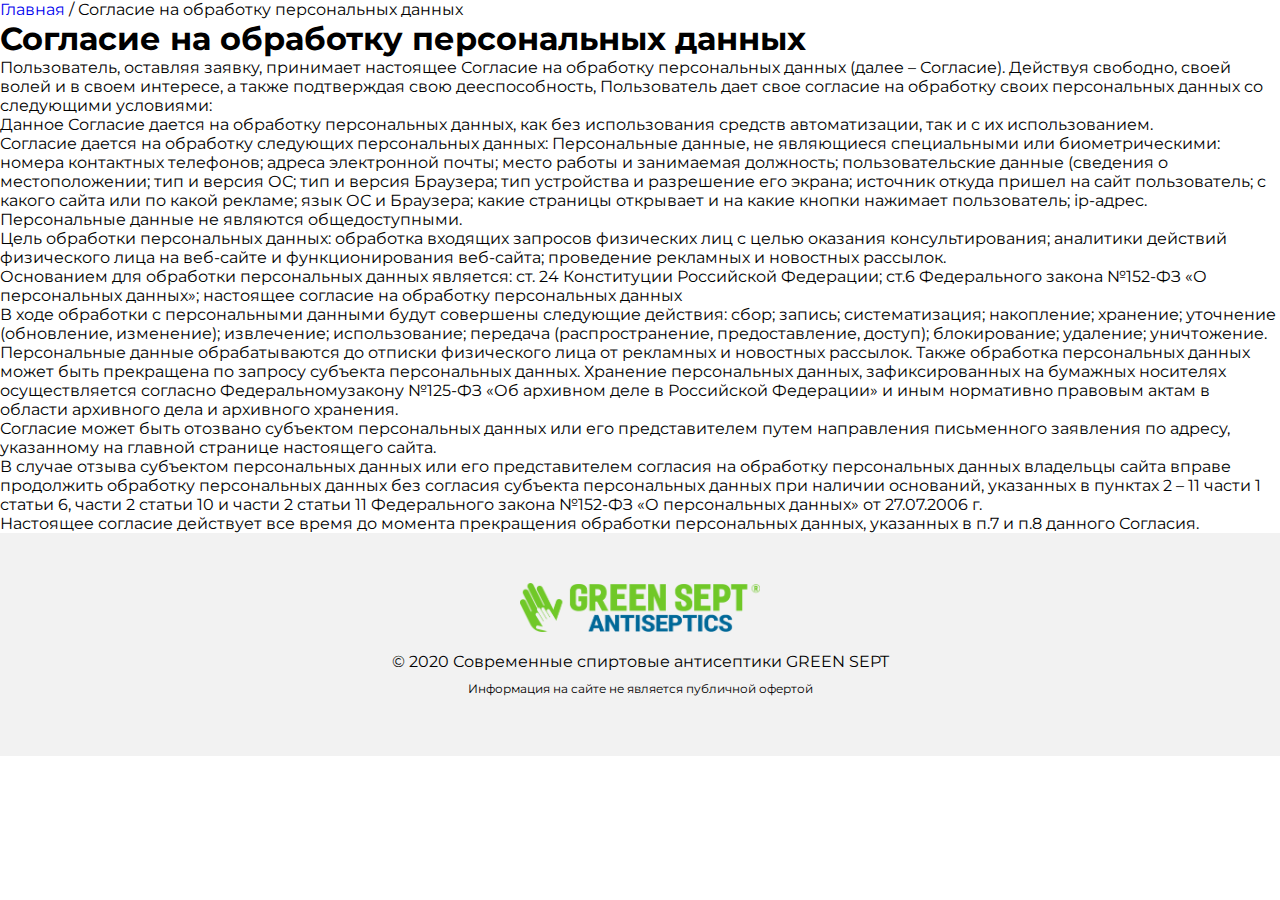
<file: web/zmev3usy.html>
<!DOCTYPE HTML>
<html>

<!-- Mirrored from sanigel.ru/privacy/ by HTTrack Website Copier/3.x [XR&CO'2014], Sun, 05 Apr 2020 11:30:58 GMT -->
<!-- Added by HTTrack --><meta http-equiv="content-type" content="text/html;charset=utf-8" /><!-- /Added by HTTrack -->
<head>
<link rel="stylesheet" href="w6xkjl-s.css" type="text/css" media="screen" title="stylesheet" charset="utf-8">
<meta name="robots" content="all">
<link rel="alternate" type="application/rss+xml" title="RSS" href="024knf1h.html"><title>Согласие на обработку персональных данных — Антисептик GREEN FIELD</title>
<meta charset="utf-8">
<meta content="English" name="language">
<meta http-equiv="Content-Type" content="text/html; charset=utf-8">
<meta name="description" content="">
<meta name="keywords" content="">
    <meta name="viewport" content="width=device-width, initial-scale=1.0, minimum-scale=1.0, maximum-scale=3.0, shrink-to-fit=no">
    <meta name="yandex-verification" content="4aafc5317b0a82d5" />
<link rel="shortcut icon" href="wycoiy6e.ico" type="image/x-icon">
<link href="guni55dw.css" rel="stylesheet" type="text/css"><link href="-h7crnrm.css" rel="stylesheet" type="text/css"><link href="h3coc5xz.css" rel="stylesheet" type="text/css"><link href="18kkvf4y.css" rel="stylesheet" type="text/css">
    <script src="k55h52je.js" crossorigin="anonymous"></script>
<link rel="stylesheet" type="text/css" href="x7bxnf-r.css"/>
<link href="https://fonts.googleapis.com/css?family=Montserrat:200,200i,300,300i,400,400i,500,500i,600,600i,700,700i|Muli:300,300i,400,400i,500,500i,600,600i,700,700i|Open+Sans:400,400i,600,600i,700&amp;display=swap" rel="stylesheet">
</head>
<body>
    <div class="content-block">
        <div class="container">
            <div class="breadcrumb" xmlns:v="http://rdf.data-vocabulary.org/#"><span typeof="v:Breadcrumb"><a href="4md4a516.html" rel="v:url" property="v:title">Главная</a> / </span> <span typeof="v:Breadcrumb">Согласие на обработку персональных данных</span></div>
                <h1>Согласие на обработку персональных данных</h1>
                <div class="content">
                    <p>Пользователь, оставляя заявку, принимает настоящее Согласие на обработку персональных данных (далее – Согласие). Действуя свободно, своей волей и в своем интересе, а также подтверждая свою дееспособность, Пользователь дает свое согласие на обработку своих персональных данных со следующими условиями:</p>
					<ol>
					<li>Данное Согласие дается на обработку персональных данных, как без использования средств автоматизации, так и с их использованием.</li>
					<li>Согласие дается на обработку следующих персональных данных: Персональные данные, не являющиеся специальными или биометрическими: номера контактных телефонов; адреса электронной почты; место работы и занимаемая должность; пользовательские данные (сведения о местоположении; тип и версия ОС; тип и версия Браузера; тип устройства и разрешение его экрана; источник откуда пришел на сайт пользователь; с какого сайта или по какой рекламе; язык ОС и Браузера; какие страницы открывает и на какие кнопки нажимает пользователь; ip-адрес.</li>
					<li>Персональные данные не являются общедоступными.</li>
					<li>Цель обработки персональных данных: обработка входящих запросов физических лиц с целью оказания консультирования; аналитики действий физического лица на веб-сайте и функционирования веб-сайта; проведение рекламных и новостных рассылок.</li>
					<li>Основанием для обработки персональных данных является: ст. 24 Конституции Российской Федерации; ст.6 Федерального закона №152-ФЗ «О персональных данных»; настоящее согласие на обработку персональных данных</li>
					<li>В ходе обработки с персональными данными будут совершены следующие действия: сбор; запись; систематизация; накопление; хранение; уточнение (обновление, изменение); извлечение; использование; передача (распространение, предоставление, доступ); блокирование; удаление; уничтожение.</li>
					<li>Персональные данные обрабатываются до отписки физического лица от рекламных и новостных рассылок. Также обработка персональных данных может быть прекращена по запросу субъекта персональных данных. Хранение персональных данных, зафиксированных на бумажных носителях осуществляется согласно Федеральномузакону №125-ФЗ «Об архивном деле в Российской Федерации» и иным нормативно правовым актам в области архивного дела и архивного хранения. </li>
					<li>Согласие может быть отозвано субъектом персональных данных или его представителем путем направления письменного заявления по адресу, указанному на главной странице настоящего сайта.</li>
					<li>В случае отзыва субъектом персональных данных или его представителем согласия на обработку персональных данных владельцы сайта вправе продолжить обработку персональных данных без согласия субъекта персональных данных при наличии оснований, указанных в пунктах 2 – 11 части 1 статьи 6, части 2 статьи 10 и части 2 статьи 11 Федерального закона №152-ФЗ «О персональных данных» от 27.07.2006 г.</li>
					<li>Настоящее согласие действует все время до момента прекращения обработки персональных данных, указанных в п.7 и п.8 данного Согласия.</li></ol></p>
                </div>
        </div>
    </div>
<footer class="footer">
    <div class="container ">
        <div class="footer-flex">
            <div class="logo">
                <a href="4md4a516.html" title="Антисептик GREEN FIELD"><img src="n9pf_kno.png" alt="Антисептик GREEN FIELD"></a>
            </div>
        </div>
        <div class="copy">
            <p>© 2020 Современные спиртовые антисептики GREEN SEPT</p>
            <p class="copy_small">Информация на сайте не является публичной офертой</p>
        </div>
    </div>
</footer>
		<script type="text/javascript" src="7kr_g0s0.js" charset="UTF-8"></script>
		<script type="text/javascript" src="2cs-fv68.js" charset="UTF-8"></script>
		<script type="text/javascript" src="bn86aoi5.js" charset="UTF-8"></script>
		<script type="text/javascript" src="yd6_ft8u.js" charset="UTF-8"></script><script type="text/javascript">
	jQuery(function(e){
	e.datepicker.setDefaults(e.datepicker.regional["ru"]);
	e.timepicker.setDefaults(e.timepicker.regional["ru"]);
	});
</script>
<script type="text/javascript" src="mhvrz4u0.js" charset="UTF-8"></script>
<script type="text/javascript" src="z8t5lnod.js" charset="UTF-8"></script>
<script type="text/javascript"  src="-5ee5k_1.js" charset="UTF-8"></script>
<script src="9j_1bmy1.js"></script><script type="text/javascript" src="mtpvm471.js" charset="UTF-8"></script><script type="text/javascript" src="3peq9yn9.js" charset="UTF-8"></script>
	<script asyncsrc="https://sanigel.ru/js/jquery.fancybox.min.js" type="text/javascript" charset="UTF-8"></script>
<script type="text/javascript" src="efyh1ey9.js"></script>
<script type="text/javascript" src="edsav3_b.js"></script>
<script type="text/javascript" src="h36hf0vv.js"></script>
<script type="text/javascript" src="e9rqzsrs.js"></script>
<!-- <script src="http://code-ya.jivosite.com/widget/4EeHVsJTOg" async></script> -->
</body>

<!-- Mirrored from sanigel.ru/privacy/ by HTTrack Website Copier/3.x [XR&CO'2014], Sun, 05 Apr 2020 11:30:58 GMT -->
</html>
</file>
<file: web/guni55dw.css>
.diafan_errors {
    border: 1px solid #c05f5f;
    padding: 7px 7px 7px 30px;
    color: #c05f5f;
    margin: 0 8% 10px;
    width: 80%;
}

.diafan_errors td.calls {
    cursor: pointer;
}

.diafan_errors td.calls div {
    padding:10px 15px;
    display: none;
}

.diafan_errors td.file {
    vertical-align: top;
    white-space: nowrap;
}

.diafan_errors table
{
    width:100%;
}

.diafan_errors table tr:hover {
    background-color: #f0e6e6;
}

.diafan_div_error_overlay {
	position: absolute;
	z-index: 8;
	background: #ccc;
	opacity: 0.8;
	top: 0;
	left: 0;
	width: 100%;
	height: 100%;
}

.diafan_div_error {
    position: absolute;
    width: 70%;
    z-index: 9;
    border: 1px solid #ccc;
	background: #fff;
    border-radius: 5px 5px 5px 5px;
    box-shadow: 1px 1px 3px rgba(0, 0, 0, 0.17);
	padding: 5px 5px 5px 8px;
	top: 0;
	left: 0;
}
</file>
<file: web/h3coc5xz.css>
.devoloper_tech { position: fixed; z-index: 999; bottom: 0; width: 100%; min-width: 320px; max-height: 16px; padding: 0 5px 2px 0; font-size: 100%; letter-spacing: 1px; font: 12px/15px clear; color: #fff; background-color: #ff4a0b; text-align: center; }
.devoloper_tech a { color: #ffffff; }

html, div, span, applet, object, iframe, h1, h2, h3, h4, h5, h6, p, blockquote, pre, a, abbr, acronym, address, big, cite, code, del, dfn, em, img, ins, kbd, q, s, samp, small, strike, strong, sub, sup, tt, var, b, u, i, center, dl, dt, dd, ol, ul, li, fieldset, form, label, legend, table, caption, tbody, tfoot, thead, tr, th, td, article, aside, canvas, details, embed, figure, figcaption, footer, header, hgroup, menu, nav, output, ruby, section, summary, time, mark, audio, video { margin: 0; padding: 0; border: 0; outline: 0 !important; }

* { -webkit-box-sizing: border-box; -moz-box-sizing: border-box; box-sizing: border-box; }

input[type="submit"], input[type="button"] { -webkit-appearance: none; cursor: pointer; }

ol, ul { list-style: none; margin: 0; padding: 0; }

a, a:hover { text-decoration: none; }

.clear { clear: both; display: block; }

html { height: 100%; }

a, input { cursor: pointer; }

img { max-width: 100%; height: auto; }

address { font-style: normal; }

footer { position: absolute; width: 100%; left: 0; }

.slick-dots { display: flex; position: absolute; bottom: 20px; width: 100%; justify-content: center; }
.slick-dots li { background-color: #f9f9f9; width: 15px; height: 15px; margin-right: 15px; border-radius: 50%; outline: 0; }
.slick-dots li:last-child { margin-right: 0; }
.slick-dots li button { color: #f9f9f9; border: none; background: none; cursor: pointer; outline: 0; position: absolute; }
.slick-dots .slick-active { background-color: #254b8c; }
.slick-dots .slick-active button { color: #254b8c; }

/*# sourceMappingURL=default.css.map */
</file>
<file: web/18kkvf4y.css>
@charset "UTF-8";
body { font-family: "Montserrat", sans-serif; line-height: normal; background: #fff; min-height: 100%; position: relative; margin: 0; }

.container { margin: 0 auto; }

.header__full__height { height: 100vh; position: relative; }

.logo { margin-right: 10px; font-size: 0; }

.email__li { display: none; }

.default__btn { margin-top: 11px; }
.default__btn a { display: inline-block; font-family: "Open Sans", sans-serif; font-size: 15px; font-weight: 700; text-transform: uppercase; font-style: normal; line-height: 15px; padding: 13px 32px 13px 32px; color: black; background-color: white; }
.default__btn a:hover { color: white; background-color: black; }

#myVideo { position: absolute; right: 0; bottom: 0; width: 100%; height: 100%; object-fit: cover; object-position: center; }

.header { width: 100%; background-color: #000000; position: fixed; top: 0; left: 0; z-index: 100; transition: all 0.5s; }
.header .container { padding: 0 15px; max-width: 1220px; }
.header .header__inner { display: flex; justify-content: space-between; align-items: center; padding: 15px 0; }

.logo img { width: 240px; object-fit: contain; }

.top-menu { width: 65%; }
.top-menu ul { display: flex; justify-content: flex-start; }
.top-menu ul li { margin: 0px 10px 0px 10px; }
.top-menu ul li a { color: #ffffff; padding: 0px 0px 5px 0px; border-style: solid; border-width: 0px 0px 1px 0px; border-color: rgba(255, 255, 255, 0); font-family: "Montserrat", sans-serif; font-size: 11px; font-weight: 400; text-transform: uppercase; line-height: 16.4px; letter-spacing: 1.2px; }
.top-menu ul li a:hover { border-bottom: 0.6px solid #ffffff; }

.bs__slide { height: 100vh; }
.bs__slide .bs__slider__item { height: 100vh; position: relative; background-size: cover; background-position: center; background-repeat: no-repeat; }
.bs__slide .bs__slider__item:after { position: absolute; width: 100%; height: 100%; background-color: rgba(0, 0, 0, 0.3); content: ""; z-index: 10; left: 0; top: 0; margin: auto; }
.bs__slide .bs__slider__item .container { z-index: 22; top: 0; bottom: 0; left: 0; right: 0; margin: auto; position: absolute; display: flex; justify-content: center; align-items: center; }
.bs__slide .bs__slider__item .container .bs__slider__info { text-align: center; }
.bs__slide .bs__slider__item .container .bs__slider__info .text { display: block; max-width: 720px; margin: 10px auto 30px; color: #ffffff; font-family: "Open Sans", sans-serif; font-size: 17px; font-weight: 400; font-style: normal; line-height: 1.75em; transition: all 0.7s; }
.bs__slide .bs__slider__item .container .bs__slider__info .title { text-align: center; color: #ffffff; font-family: "Open Sans", sans-serif; font-size: 60px; font-weight: 700; font-style: normal; line-height: 72px; letter-spacing: 10px; text-transform: uppercase; max-width: 720px; margin: 20px 0; transition: all 0.7s; }
.bs__slide .bs__slider__item .container .bs__slider__info .default__btn { transition: all 0.7s; }

.slick-dots .slick-active { background-color: #ffffff; border: 0; }
.slick-dots li { width: 15px; height: 15px; border-radius: 50%; border: 2px solid #ffffff; background-color: transparent; }
.slick-dots li button { opacity: 0; }

.prev, .next { position: absolute; font-size: 72px; font-weight: 400; letter-spacing: 0.9px; font-family: "FontAwesome"; text-align: center; line-height: 72px; z-index: 22; color: #ffffff; height: max-content; overflow: auto; top: 0; bottom: 0; margin: auto 0; cursor: pointer; display: flex !important; align-items: center; }

.next { right: 44px; }
.next:after { content: ""; }

.prev { left: 44px; }
.prev:after { content: ""; }

.header.fixed { z-index: 100; background: black; transition: all 0.5s; }

.header__contacts .tel, .header__contacts .email { text-align: right; }
.header__contacts .tel a, .header__contacts .email a { color: #ffffff; padding: 0px 0px 5px 0px; border-style: solid; border-width: 0px 0px 1px 0px; border-color: rgba(255, 255, 255, 0); font-family: "Montserrat", sans-serif; font-size: 11px; font-weight: 400; text-transform: uppercase; line-height: 16.4px; letter-spacing: 2.2px; }
.header__contacts .tel a { font-size: 13px; letter-spacing: 2.6px; }

.header__social { margin-right: 5px; }
.header__social ul { display: flex; align-items: center; }
.header__social ul li { margin-right: 10px; }
.header__social ul li a { color: white; }
.header__social ul li a i { font-size: 18px; }

.clean__block { margin-top: 15px; margin-bottom: 0px; padding: 100px 0px 120px 0px; }
.clean__block .clean__top { padding: 0 15px; text-align: center; margin: 0 auto; margin-bottom: 70px; }
.clean__block .clean__top .title { font-size: 45px; font-weight: 300; font-style: normal; line-height: 1.2em; letter-spacing: 10px; margin-bottom: 10px; text-transform: uppercase; }
.clean__block .clean__top .text { color: #a0a0a0; font-family: "Muli", sans-serif; font-size: 20px; font-weight: 300; font-style: normal; line-height: 30px; max-width: 768px; margin: 0 auto; }
.clean__block .clean__top .text p { margin-bottom: 20px; }
.clean__block .clean__bottom { padding: 0 15px; width: 100%; display: grid; grid-template-columns: 1fr 1fr; grid-gap: 0 15px; max-width: 1220px; margin: 0 auto; }
.clean__block .clean__bottom .clean__item { width: 100%; }

.clean__item { width: 100%; text-align: center; border: 1px solid #e8e8e8; position: relative; padding-top: 50px; }
.clean__item .clean__item__img { position: absolute; top: -36px; right: 0; left: 0; margin: 0 auto; display: flex; justify-content: center; }
.clean__item .clean__item__img .img { background-color: #000000; background-position: center; width: 72px; height: 72px; border-radius: 50%; display: flex; justify-content: center; align-items: center; margin-right: 10px; color: white; }
.clean__item .clean__item__img .img i { font-family: "FontAwesome"; font-size: 30px; }
.clean__item .clean__item__title { color: #303030; font-size: 19px; font-weight: 700; font-style: normal; line-height: 28.5px; letter-spacing: 4.56px; margin-bottom: 15px; }
.clean__item .clean__title__text { color: #595959; font-family: "Muli", sans-serif; font-size: 16px; font-weight: 400; font-style: normal; line-height: 27.2px; margin: 0px 0px 12px 0px; align-self: center; text-align: center; }

.bs__slide .text, .bs__slide .title, .bs__slide .default__btn [data-animation-in] { animation: Slick-FastSwipeIn 1s both; }

@keyframes Slick-FastSwipeIn { 0% { transform: rotate3d(0, 1, 0, 10deg) scale(0) perspective(400px); }
  100% { transform: rotate3d(0, 1, 0, 0deg) scale(1) perspective(700px); } }
.list__block { width: 100%; background-image: url("b0y704ux.jpg"); background-repeat: no-repeat; background-size: cover; background-position: top center; transition: background 0.3s, border 0.3s, border-radius 0.3s, box-shadow 0.3s; position: relative; background-attachment: fixed; }
.list__block .container { top: 0; padding-top: 100px; padding-bottom: 80px; left: 0; background-color: rgba(0, 0, 0, 0.6); }
.list__block .list__block__inner { display: flex; justify-content: center; align-items: center; }
.list__block .list__block__inner .left, .list__block .list__block__inner .right { width: 34%; padding-left: 70px; }
.list__block .list__block__inner .right { width: 66%; }
.list__block .list__block__inner .right .img { width: 100%; }
.list__block .list__block__inner .right .img img { width: 100%; max-height: 800px; height: 100%; object-fit: contain; }
.list__block .list__block__inner .left .bl { margin-bottom: 70px; }
.list__block .list__block__inner .left .bl .title { color: #ffffff; font-size: 35px; font-weight: 700; font-style: normal; line-height: 50px; letter-spacing: 1px; margin-bottom: 20px; }
.list__block .list__block__inner .left .bl ul li { color: #ffffff; font-family: "Muli", sans-serif; font-size: 14px; font-weight: 400; font-style: normal; line-height: 25px; margin: 0; align-self: flex-start; text-align: left; padding-left: 20px; margin-bottom: 15px; }
.list__block .list__block__inner .left .bl ul li:before { font-size: 16px; content: ""; font-family: "FontAwesome"; background-color: white; background-position: center; width: 30px; height: 30px; border-radius: 50%; color: black; padding: 5px; margin-right: 10px; }
.list__block .list__block__inner .list__item { padding: 10px; display: flex; justify-content: flex-start; align-items: center; }
.list__block .list__block__inner .list__item__left .img { background-color: white; background-position: center; width: 30px; height: 30px; border-radius: 50%; display: flex; justify-content: center; align-items: center; margin-right: 10px; }
.list__block .list__block__inner .list__item__left .img i { font-family: "FontAwesome"; font-size: 16px; }
.list__block .list__block__inner .list__item__right .title { color: #ffffff; font-size: 20px; font-weight: 700; font-style: normal; line-height: 30px; letter-spacing: 1px; margin-bottom: 10px; }
.list__block .list__block__inner .list__item__right .text { color: #ffffff; font-family: "Muli", sans-serif; font-size: 14px; font-weight: 400; font-style: normal; line-height: 25px; margin: 0; align-self: flex-start; text-align: left; }

.gallery__block { padding: 70px 0; width: 100%; }
.gallery__block .container { max-width: 1220px; text-align: center; padding: 0 15px; }
.gallery__block .container .title { font-family: "Muli", sans-serif; font-size: 34px; font-weight: 300; font-style: normal; line-height: 47px; letter-spacing: 12px; margin-bottom: 10px; }
.gallery__block .container .text { color: #595959; font-family: "Muli", sans-serif; font-size: 18px; font-weight: 400; font-style: normal; line-height: 31.5px; }
.gallery__block .gallery__list { margin-top: 50px; display: grid; grid-template-columns: 1fr 1fr 1fr; grid-gap: 20px; max-width: 100%; }
.gallery__block .gallery__list .photo__item { width: 100%; height: 285px; position: relative; }
.gallery__block .gallery__list .photo__item img { height: 100%; width: 100%; object-fit: cover; }
.gallery__block .gallery__list .photo__item .photo__name { opacity: 0; bottom: 0; left: 0; width: 100%; padding: 20px; background-color: transparent; position: absolute; transition: all 0.5s; text-align: center; }
.gallery__block .gallery__list .photo__item .photo__name a { color: transparent; transition: color 0.5s; }
.gallery__block .gallery__list .photo__item:hover { transition: all 0.5s; }
.gallery__block .gallery__list .photo__item:hover .photo__name { background-color: black; opacity: 1; transition: all 0.5s; color: white; overflow: hidden; }
.gallery__block .gallery__list .photo__item:hover .photo__name span { overflow: hidden; }
.gallery__block .gallery__list .photo__item:hover .photo__name a { color: white; transition: color 0.5s; }

#adpMenuButton { display: none; }

.modern__block { padding: 80px 0; background-image: url("_2qt4v97.jpg"); width: 100%; background-repeat: no-repeat; background-size: cover; background-position: top center; transition: background 0.3s, border 0.3s, border-radius 0.3s, box-shadow 0.3s; position: relative; background-attachment: fixed; }
.modern__block .container { max-width: 1220px; }
.modern__block .container .modern__inner { display: flex; }
.modern__block .container .modern__inner .modern__item { width: 50%; margin-right: auto; background-color: white; padding: 55px; min-height: 471px; }
.modern__block .container .modern__inner .modern__item .title { font-family: "Muli", sans-serif; font-size: 39px; font-weight: 300; text-transform: uppercase; font-style: normal; line-height: 1.2; letter-spacing: 12px; margin-bottom: 20px; text-align: center; }
.modern__block .container .modern__inner .modern__item .text { color: #474747; font-family: "Muli", sans-serif; font-size: 17px; font-weight: 400; font-style: normal; line-height: 32px; flex-basis: 100%; margin-bottom: 20px; text-align: center; }
.modern__block .container .modern__inner .modern__img { width: 50%; text-align: center; }
.modern__block .container .modern__inner .modern__img img { height: 471px; object-position: center; object-fit: contain; }

.copy_small { font-size: 12px; text-align: center; margin-top: 10px; }

.grey__btn { background-color: #a0a0a0; display: inline-block; padding: 10px 0; }
.grey__btn:hover { background-color: black; }
.grey__btn:hover a { color: #ffffff; }
.grey__btn a { font-family: "Muli", sans-serif; padding: 10px 30px; color: white; font-size: 12px; font-weight: 700; font-style: normal; line-height: 21px; letter-spacing: 2.4px; text-transform: uppercase; }

button.grey__btn { background-color: #a0a0a0; display: inline-block; padding: 10px 0; border: 0; display: block; margin-right: 10px; font-family: "Muli", sans-serif; padding: 10px 30px; color: white; font-size: 12px; font-weight: 700; font-style: normal; line-height: 21px; letter-spacing: 2.4px; text-transform: uppercase; cursor: pointer; outline: 0; }
button.grey__btn:hover { background-color: black; }

.footer { padding: 50px 0 30px; background-color: #f2f2f2; }
.footer .copy { margin: 20px 0 30px; text-align: center; }
.footer .container { max-width: 1220px; }
.footer .footer-flex { text-align: center; }
.footer .footer-flex .logo { width: 100%; margin-bottom: 10px; }
.footer .footer-flex .social ul { display: flex; justify-content: center; }
.footer .footer-flex .social ul li { margin: 0 10px; }
.footer .footer-flex .social ul li a { padding: 12px; display: inline-block; }
.footer .footer-flex .social ul li a:hover { opacity: 0.8; }
.footer .footer-flex .social ul li a i { color: #303030; }

.feedback_form .infofield { display: none; }
.feedback_form input { width: 100%; outline: 0; font-family: "Montserrat", sans-serif; font-size: 14px; font-weight: 500; text-transform: uppercase; line-height: 17px; letter-spacing: 5px; padding: 15px; color: #222222; border-style: solid; border-width: 1px; border-bottom: 1px solid #a4a4a4; margin-bottom: 15px; border-left-color: transparent; border-right-color: transparent; border-top-color: transparent; }
.feedback_form .error_input { border-bottom-color: red; }
.feedback_form .privacy_field { font-size: 11px; width: 55%; }
.feedback_form .privacy_field a { color: #a4a4a4; font-size: 11px; }
.feedback_form .btn__privacy__container { display: flex; justify-content: flex-start; align-items: center; margin-top: 10px; }
.feedback_form .fbb { font-family: "Montserrat", sans-serif; font-size: 14px; font-weight: 500; text-transform: uppercase; letter-spacing: 3px; padding: 15px; color: #222222; text-align: center; line-height: 1.7; }

.header .header__inner .header__contacts .tel__icon__link { display: none; }

@media only screen and (max-width: 1200px) { .top-menu ul li { margin: 0 10px; }
  .top-menu ul li a { font-size: 9px; } }
@media only screen and (max-width: 1080px) { .top-menu ul { display: flex; flex-wrap: wrap; }
  .top-menu ul li { margin: 0 7px; }
  .top-menu ul li a { font-size: 9px; letter-spacing: normal; } }
@media only screen and (max-width: 1025px) { .list__block .container { width: 100%; }
  .list__block .list__block__inner .right { display: none; }
  .list__block .list__block__inner .left { width: 100%; padding-left: 5px; }
  .container { padding: 0 15px; }
  .prev { left: 5px; }
  .next { right: 5px; } }
@media only screen and (max-width: 768px) { .gallery__block .gallery__list .photo__item { height: auto; }
  .modern__block .container .modern__inner { flex-wrap: wrap; }
  .modern__block .container .modern__inner .modern__item { width: 100%; margin-bottom: 30px; }
  .modern__block .container .modern__inner .modern__img { width: 100%; }
  .modern__block .container .modern__inner .modern__img img { height: auto; }
  #adpMenuButton { display: block; position: relative; margin-top: 8px; margin-bottom: 8px; -webkit-user-select: none; -moz-user-select: none; -ms-user-select: none; user-select: none; margin: auto 0 auto 10px; }
  #adpMenuButton, #adpMenuButton::before, #adpMenuButton::after { display: flex; padding: 0; width: 30px; height: 4px; background-color: #ffffff; border: 0; outline: 1px solid transparent; -webkit-transition-property: background-color, -webkit-transform; -moz-transition-property: background-color, -moz-transform; -o-transition-property: background-color, -o-transform; transition-property: background-color, transform; -webkit-transition-duration: 0.3s; -moz-transition-duration: 0.3s; -o-transition-duration: 0.3s; transition-duration: 0.3s; }
  #adpMenuButton::before, #adpMenuButton::after { position: absolute; content: ""; }
  #adpMenuButton::before { top: -8px; }
  #adpMenuButton::after { top: 8px; }
  #adpMenuButton.is-active { margin-left: 0; }
  #adpMenuButton.is-active { background-color: transparent; }
  #adpMenuButton.is-active::before, #adpMenuButton.is-active::after { background-color: #ffffff; }
  #adpMenuButton.is-active::before { -webkit-transform: translateY(8px) rotate(45deg); -moz-transform: translateY(8px) rotate(45deg); -ms-transform: translateY(8px) rotate(45deg); -o-transform: translateY(8px) rotate(45deg); transform: translateY(8px) rotate(45deg); }
  #adpMenuButton.is-active::after { -webkit-transform: translateY(-8px) rotate(-45deg); -moz-transform: translateY(-8px) rotate(-45deg); -ms-transform: translateY(-8px) rotate(-45deg); -o-transform: translateY(-8px) rotate(-45deg); transform: translateY(-8px) rotate(-45deg); }
  .header .header__inner .top-menu { z-index: 10; position: absolute; top: 100%; right: 0; max-width: 320px; background-color: black; display: none; }
  .header .header__inner .top-menu.is-active { display: block; }
  .header .header__inner .top-menu #top-menu { display: block; }
  .header .header__inner .top-menu #top-menu li { display: block; border: 0; padding: 0; border-left: 1px solid transparent; }
  .header .header__inner .top-menu #top-menu li a { display: block; padding: 10px; color: #ffffff; font-family: "Montserrat", sans-serif; font-size: 11px; font-weight: 400; text-transform: uppercase; line-height: 16.4px; letter-spacing: 2.2px; }
  .header .header__inner .top-menu #top-menu li:hover { border-left: 1px solid white; }
  .header .header__inner .top-menu #top-menu li:hover a { border-bottom: 0; }
  .clean__block { padding: 30px 0; }
  .clean__block .clean__bottom { flex-wrap: wrap; grid-template-columns: 1fr; grid-gap: 15px; }
  .clean__block .clean__bottom .clean__item { width: 100%; margin-bottom: 50px; }
  .gallery__block .gallery__list { grid-template-columns: 1fr; }
  .bs__slide .bs__slider__item .container .bs__slider__info .title { font-size: 30px; line-height: 1.4; }
  .bs__slide .bs__slider__item .container .bs__slider__info .text { padding: 0 30px; }
  .header .container { padding: 0; }
  .header .header__inner .top-menu { display: none; }
  body { min-width: auto; transition: transform 0.7s; }
  .overmenu { position: fixed; left: 0; top: 0; width: 100%; height: 100%; background: rgba(15, 15, 15, 0.3); z-index: 54; opacity: 0; visibility: hidden; transition: opacity ease-in-out 0.7s; }
  #adp_menu { overflow-y: auto; overflow-x: hidden; z-index: 55; position: fixed; left: 0; top: 0; height: 100vh; width: 300px; min-height: 100vh; box-shadow: 0 6px 24px rgba(0, 11, 25, 0.2); background-color: #000000; color: #ffffff; transform: translateX(-300px); text-align: center; transition: transform ease-in-out 0.7s; }
  body.is-active { position: fixed; transform: translateX(300px); transition: transform 0.7s; }
  body.is-active .overmenu { opacity: 1; visibility: visible; transition: opacity ease-in-out 0.7s; }
  .overmenu { width: 100%; height: 100%; background: rgba(15, 20, 24, 0.7); z-index: 50; position: fixed; opacity: 1; left: 0; top: 0; display: block; }
  @keyframes slideLeft { from { transform: translateX(-1230px); opacity: 0; max-height: 0; }
    to { opacity: 1; transform: translateX(0); max-height: 100%; } }
  @keyframes slideLeftBack { from { opacity: 1; transform: translateX(0); max-height: 100%; }
    to { transform: translateX(-1230px); opacity: 0; max-height: 0; } }
  .header { padding-top: 10px; height: 92px; }
  .header .container { padding: 0 20px; }
  .header .header__inner { flex-wrap: wrap; justify-content: space-between; }
  .header .header__inner .header__social { order: -1; width: 10%; margin-right: 0; }
  .header .header__inner .header__contacts { width: 85%; order: 0; display: flex; flex-wrap: nowrap; align-items: center; justify-content: flex-end; }
  .header .header__inner .logo { padding: 12px 0; width: 70%; order: 1; }
  .header .header__inner .logo img { width: 180px; }
  .header .header__inner #adpMenuButton { order: 2; }
  .list__block .list__block__inner .left .bl .title { font-size: 28px; letter-spacing: normal; }
  .header .header__inner { padding-top: 0; padding-bottom: 0; } }
@media only screen and (max-width: 480px) { .feedback_form input { font-size: 11px; letter-spacing: 4px; }
  .logo { width: 50%; }
  .modern__block .container .modern__inner .modern__item { width: 100%; padding: 20px; }
  .modern__block .container .modern__inner .modern__item .title { font-size: 28px; line-height: 1.4; letter-spacing: normal; margin-bottom: 10px; }
  .gallery__block .container .title { font-size: 30px; line-height: 1.4; letter-spacing: normal; margin-bottom: 0; }
  .clean__block .clean__top .title { font-size: 24px; line-height: 1.4; letter-spacing: normal; }
  .clean__block .clean__bottom .clean__item { margin-right: 0; margin-left: 0; }
  .feedback_form .btn__privacy__container { flex-wrap: wrap; }
  .feedback_form .btn__privacy__container .grey__btn { width: 100%; }
  .feedback_form .btn__privacy__container .privacy_field { width: 100%; margin-top: 10px; } }
@media only screen and (max-width: 420px) { .email__li { display: block; }
  .tel__text { display: none; padding-left: 15px; }
  .header .header__inner .header__contacts { width: 60%; }
  .header__contacts { justify-content: space-between; }
  .header__contacts .email { margin-left: 15px; order: -1; }
  .header__contacts .email a, .header__contacts .tel a { padding-bottom: 0; }
  .header .header__inner .header__contacts { justify-content: space-between; }
  .header .header__inner .header__contacts .tel__icon__link { display: block; }
  .header .header__inner .header__contacts .tel__icon__link i { font-size: 18px; } }
@media only screen and (max-width: 380px) { .header { padding-top: 10px; }
  .header .header__inner { flex-wrap: wrap; justify-content: space-between; }
  .header .header__inner .header__social { order: -1; width: 10%; margin-right: 0; }
  .header .header__inner .header__contacts { width: 63%; } }

/*# sourceMappingURL=style.css.map */
</file>
<file: web/w6xkjl-s.css>
@charset "UTF-8";body.fancybox-active{overflow:hidden}body.fancybox-iosfix{position:fixed;left:0;right:0}.fancybox-is-hidden{position:absolute;top:-9999px;left:-9999px;visibility:hidden}.fancybox-container{position:fixed;top:0;left:0;width:100%;height:100%;z-index:99992;-webkit-tap-highlight-color:transparent;-webkit-backface-visibility:hidden;backface-visibility:hidden;-webkit-transform:translateZ(0);transform:translateZ(0);font-family:-apple-system,BlinkMacSystemFont,Segoe UI,Roboto,Helvetica Neue,Arial,sans-serif}.fancybox-bg,.fancybox-inner,.fancybox-outer,.fancybox-stage{position:absolute;top:0;right:0;bottom:0;left:0}.fancybox-outer{overflow-y:auto;-webkit-overflow-scrolling:touch}.fancybox-bg{background:#1e1e1e;opacity:0;transition-duration:inherit;transition-property:opacity;transition-timing-function:cubic-bezier(.47,0,.74,.71)}.fancybox-is-open .fancybox-bg{opacity:.87;transition-timing-function:cubic-bezier(.22,.61,.36,1)}.fancybox-caption-wrap,.fancybox-infobar,.fancybox-toolbar{position:absolute;direction:ltr;z-index:99997;opacity:0;visibility:hidden;transition:opacity .25s,visibility 0s linear .25s;box-sizing:border-box}.fancybox-show-caption .fancybox-caption-wrap,.fancybox-show-infobar .fancybox-infobar,.fancybox-show-toolbar .fancybox-toolbar{opacity:1;visibility:visible;transition:opacity .25s,visibility 0s}.fancybox-infobar{top:0;left:0;font-size:13px;padding:0 10px;height:44px;min-width:44px;line-height:44px;color:#ccc;text-align:center;pointer-events:none;-webkit-user-select:none;-moz-user-select:none;-ms-user-select:none;user-select:none;-webkit-touch-callout:none;-webkit-tap-highlight-color:transparent;-webkit-font-smoothing:subpixel-antialiased;mix-blend-mode:exclusion}.fancybox-toolbar{top:0;right:0;margin:0;padding:0}.fancybox-stage{overflow:hidden;direction:ltr;z-index:99994;-webkit-transform:translateZ(0)}.fancybox-is-closing .fancybox-stage{overflow:visible}.fancybox-slide{position:absolute;top:0;left:0;width:100%;height:100%;margin:0;padding:0;overflow:auto;outline:none;white-space:normal;box-sizing:border-box;text-align:center;z-index:99994;-webkit-overflow-scrolling:touch;display:none;-webkit-backface-visibility:hidden;backface-visibility:hidden;transition-property:opacity,-webkit-transform;transition-property:transform,opacity;transition-property:transform,opacity,-webkit-transform}.fancybox-slide:before{content:"";display:inline-block;vertical-align:middle;height:100%;width:0}.fancybox-is-sliding .fancybox-slide,.fancybox-slide--current,.fancybox-slide--next,.fancybox-slide--previous{display:block}.fancybox-slide--image{overflow:visible}.fancybox-slide--image:before{display:none}.fancybox-slide--video .fancybox-content,.fancybox-slide--video iframe{background:#000}.fancybox-slide--map .fancybox-content,.fancybox-slide--map iframe{background:#e5e3df}.fancybox-slide--next{z-index:99995}.fancybox-slide>*{display:inline-block;position:relative;padding:24px;margin:44px 0;border-width:0;vertical-align:middle;text-align:left;background-color:#fff;overflow:auto;box-sizing:border-box}.fancybox-slide>base,.fancybox-slide>link,.fancybox-slide>meta,.fancybox-slide>script,.fancybox-slide>style,.fancybox-slide>title{display:none}.fancybox-slide .fancybox-image-wrap{position:absolute;top:0;left:0;margin:0;padding:0;border:0;z-index:99995;background:transparent;cursor:default;overflow:visible;-webkit-transform-origin:top left;transform-origin:top left;background-size:100% 100%;background-repeat:no-repeat;-webkit-backface-visibility:hidden;backface-visibility:hidden;-webkit-user-select:none;-moz-user-select:none;-ms-user-select:none;user-select:none;transition-property:opacity,-webkit-transform;transition-property:transform,opacity;transition-property:transform,opacity,-webkit-transform}.fancybox-can-zoomOut .fancybox-image-wrap{cursor:zoom-out}.fancybox-can-zoomIn .fancybox-image-wrap{cursor:zoom-in}.fancybox-can-drag .fancybox-image-wrap{cursor:-webkit-grab;cursor:grab}.fancybox-is-dragging .fancybox-image-wrap{cursor:-webkit-grabbing;cursor:grabbing}.fancybox-image,.fancybox-spaceball{position:absolute;top:0;left:0;width:100%;height:100%;margin:0;padding:0;border:0;max-width:none;max-height:none;-webkit-user-select:none;-moz-user-select:none;-ms-user-select:none;user-select:none}.fancybox-spaceball{z-index:1}.fancybox-slide--iframe .fancybox-content{padding:0;width:80%;height:80%;max-width:calc(100% - 100px);max-height:calc(100% - 88px);overflow:visible;background:#fff}.fancybox-iframe{display:block;padding:0;border:0;height:100%}.fancybox-error,.fancybox-iframe{margin:0;width:100%;background:#fff}.fancybox-error{padding:40px;max-width:380px;cursor:default}.fancybox-error p{margin:0;padding:0;color:#444;font-size:16px;line-height:20px}.fancybox-button{box-sizing:border-box;display:inline-block;vertical-align:top;width:44px;height:44px;margin:0;padding:10px;border:0;border-radius:0;background:rgba(30,30,30,.6);transition:color .3s ease;cursor:pointer;outline:none}.fancybox-button,.fancybox-button:link,.fancybox-button:visited{color:#ccc}.fancybox-button:focus,.fancybox-button:hover{color:#fff}.fancybox-button[disabled]{color:#ccc;cursor:default;opacity:.6}.fancybox-button svg{display:block;position:relative;overflow:visible;shape-rendering:geometricPrecision}.fancybox-button svg path{fill:currentColor;stroke:currentColor;stroke-linejoin:round;stroke-width:3}.fancybox-button--share svg path{stroke-width:1}.fancybox-button--pause svg path:nth-child(1),.fancybox-button--play svg path:nth-child(2){display:none}.fancybox-button--zoom svg path{fill:transparent}.fancybox-navigation{display:none}.fancybox-show-nav .fancybox-navigation{display:block}.fancybox-navigation button{position:absolute;top:50%;margin:-50px 0 0;z-index:99997;background:transparent;width:60px;height:100px;padding:17px}.fancybox-navigation button:before{content:"";position:absolute;top:30px;right:10px;width:40px;height:40px;background:rgba(30,30,30,.6)}.fancybox-navigation .fancybox-button--arrow_left{left:0}.fancybox-navigation .fancybox-button--arrow_right{right:0}.fancybox-close-small{position:absolute;top:0;right:0;width:40px;height:40px;padding:0;margin:0;border:0;border-radius:0;background:transparent;z-index:10;cursor:pointer}.fancybox-close-small:after{content:"×";position:absolute;top:5px;right:5px;width:30px;height:30px;font:22px/30px Arial,Helvetica Neue,Helvetica,sans-serif;color:#888;font-weight:300;text-align:center;border-radius:50%;border-width:0;background-color:transparent;transition:background-color .25s;box-sizing:border-box;z-index:2}.fancybox-close-small:focus{outline:none}.fancybox-close-small:focus:after{outline:1px dotted #888}.fancybox-close-small:hover:after{color:#555;background:#eee}.fancybox-slide--iframe .fancybox-close-small,.fancybox-slide--image .fancybox-close-small{top:0;right:-40px}.fancybox-slide--iframe .fancybox-close-small:after,.fancybox-slide--image .fancybox-close-small:after{font-size:35px;color:#aaa}.fancybox-slide--iframe .fancybox-close-small:hover:after,.fancybox-slide--image .fancybox-close-small:hover:after{color:#fff;background:transparent}.fancybox-is-scaling .fancybox-close-small,.fancybox-is-zoomable.fancybox-can-drag .fancybox-close-small{display:none}.fancybox-caption-wrap{bottom:0;left:0;right:0;padding:60px 2vw 0;background:linear-gradient(180deg,transparent 0,rgba(0,0,0,.1) 20%,rgba(0,0,0,.2) 40%,rgba(0,0,0,.6) 80%,rgba(0,0,0,.8));pointer-events:none}.fancybox-caption{padding:30px 0;border-top:1px solid hsla(0,0%,100%,.4);font-size:14px;color:#fff;line-height:20px;-webkit-text-size-adjust:none}.fancybox-caption a,.fancybox-caption button,.fancybox-caption select{pointer-events:all;position:relative}.fancybox-caption a{color:#fff;text-decoration:underline}.fancybox-slide>.fancybox-loading{border:6px solid hsla(0,0%,39%,.4);border-top:6px solid hsla(0,0%,100%,.6);border-radius:100%;height:50px;width:50px;-webkit-animation:a .8s infinite linear;animation:a .8s infinite linear;background:transparent;position:absolute;top:50%;left:50%;margin-top:-30px;margin-left:-30px;z-index:99999}@-webkit-keyframes a{0%{-webkit-transform:rotate(0deg);transform:rotate(0deg)}to{-webkit-transform:rotate(359deg);transform:rotate(359deg)}}@keyframes a{0%{-webkit-transform:rotate(0deg);transform:rotate(0deg)}to{-webkit-transform:rotate(359deg);transform:rotate(359deg)}}.fancybox-animated{transition-timing-function:cubic-bezier(0,0,.25,1)}.fancybox-fx-slide.fancybox-slide--previous{-webkit-transform:translate3d(-100%,0,0);transform:translate3d(-100%,0,0);opacity:0}.fancybox-fx-slide.fancybox-slide--next{-webkit-transform:translate3d(100%,0,0);transform:translate3d(100%,0,0);opacity:0}.fancybox-fx-slide.fancybox-slide--current{-webkit-transform:translateZ(0);transform:translateZ(0);opacity:1}.fancybox-fx-fade.fancybox-slide--next,.fancybox-fx-fade.fancybox-slide--previous{opacity:0;transition-timing-function:cubic-bezier(.19,1,.22,1)}.fancybox-fx-fade.fancybox-slide--current{opacity:1}.fancybox-fx-zoom-in-out.fancybox-slide--previous{-webkit-transform:scale3d(1.5,1.5,1.5);transform:scale3d(1.5,1.5,1.5);opacity:0}.fancybox-fx-zoom-in-out.fancybox-slide--next{-webkit-transform:scale3d(.5,.5,.5);transform:scale3d(.5,.5,.5);opacity:0}.fancybox-fx-zoom-in-out.fancybox-slide--current{-webkit-transform:scaleX(1);transform:scaleX(1);opacity:1}.fancybox-fx-rotate.fancybox-slide--previous{-webkit-transform:rotate(-1turn);transform:rotate(-1turn);opacity:0}.fancybox-fx-rotate.fancybox-slide--next{-webkit-transform:rotate(1turn);transform:rotate(1turn);opacity:0}.fancybox-fx-rotate.fancybox-slide--current{-webkit-transform:rotate(0deg);transform:rotate(0deg);opacity:1}.fancybox-fx-circular.fancybox-slide--previous{-webkit-transform:scale3d(0,0,0) translate3d(-100%,0,0);transform:scale3d(0,0,0) translate3d(-100%,0,0);opacity:0}.fancybox-fx-circular.fancybox-slide--next{-webkit-transform:scale3d(0,0,0) translate3d(100%,0,0);transform:scale3d(0,0,0) translate3d(100%,0,0);opacity:0}.fancybox-fx-circular.fancybox-slide--current{-webkit-transform:scaleX(1) translateZ(0);transform:scaleX(1) translateZ(0);opacity:1}.fancybox-fx-tube.fancybox-slide--previous{-webkit-transform:translate3d(-100%,0,0) scale(.1) skew(-10deg);transform:translate3d(-100%,0,0) scale(.1) skew(-10deg)}.fancybox-fx-tube.fancybox-slide--next{-webkit-transform:translate3d(100%,0,0) scale(.1) skew(10deg);transform:translate3d(100%,0,0) scale(.1) skew(10deg)}.fancybox-fx-tube.fancybox-slide--current{-webkit-transform:translateZ(0) scale(1);transform:translateZ(0) scale(1)}.fancybox-share{padding:30px;border-radius:3px;background:#f4f4f4;max-width:90%;text-align:center}.fancybox-share h1{color:#222;margin:0 0 20px;font-size:35px;font-weight:700}.fancybox-share p{margin:0;padding:0}p.fancybox-share__links{margin-right:-10px}.fancybox-share__button{display:inline-block;text-decoration:none;margin:0 10px 10px 0;padding:0 15px;min-width:130px;border:0;border-radius:3px;background:#fff;white-space:nowrap;font-size:14px;font-weight:700;line-height:40px;-webkit-user-select:none;-moz-user-select:none;-ms-user-select:none;user-select:none;color:#fff;transition:all .2s}.fancybox-share__button:hover{text-decoration:none}.fancybox-share__button--fb{background:#3b5998}.fancybox-share__button--fb:hover{background:#344e86}.fancybox-share__button--pt{background:#bd081d}.fancybox-share__button--pt:hover{background:#aa0719}.fancybox-share__button--tw{background:#1da1f2}.fancybox-share__button--tw:hover{background:#0d95e8}.fancybox-share__button svg{position:relative;top:-1px;width:25px;height:25px;margin-right:7px;vertical-align:middle}.fancybox-share__button svg path{fill:#fff}.fancybox-share__input{box-sizing:border-box;width:100%;margin:10px 0 0;padding:10px 15px;background:transparent;color:#5d5b5b;font-size:14px;outline:none;border:0;border-bottom:2px solid #d7d7d7}.fancybox-thumbs{display:none;position:absolute;top:0;bottom:0;right:0;width:212px;margin:0;padding:2px 2px 4px;background:#fff;-webkit-tap-highlight-color:transparent;-webkit-overflow-scrolling:touch;-ms-overflow-style:-ms-autohiding-scrollbar;box-sizing:border-box;z-index:99995}.fancybox-thumbs-x{overflow-y:hidden;overflow-x:auto}.fancybox-show-thumbs .fancybox-thumbs{display:block}.fancybox-show-thumbs .fancybox-inner{right:212px}.fancybox-thumbs>ul{list-style:none;position:absolute;position:relative;width:100%;height:100%;margin:0;padding:0;overflow-x:hidden;overflow-y:auto;font-size:0;white-space:nowrap}.fancybox-thumbs-x>ul{overflow:hidden}.fancybox-thumbs-y>ul::-webkit-scrollbar{width:7px}.fancybox-thumbs-y>ul::-webkit-scrollbar-track{background:#fff;border-radius:10px;box-shadow:inset 0 0 6px rgba(0,0,0,.3)}.fancybox-thumbs-y>ul::-webkit-scrollbar-thumb{background:#2a2a2a;border-radius:10px}.fancybox-thumbs>ul>li{float:left;overflow:hidden;padding:0;margin:2px;width:100px;height:75px;max-width:calc(50% - 4px);max-height:calc(100% - 8px);position:relative;cursor:pointer;outline:none;-webkit-tap-highlight-color:transparent;-webkit-backface-visibility:hidden;backface-visibility:hidden;box-sizing:border-box}li.fancybox-thumbs-loading{background:rgba(0,0,0,.1)}.fancybox-thumbs>ul>li>img{position:absolute;top:0;left:0;max-width:none;max-height:none;-webkit-touch-callout:none;-webkit-user-select:none;-moz-user-select:none;-ms-user-select:none;user-select:none}.fancybox-thumbs>ul>li:before{content:"";position:absolute;top:0;right:0;bottom:0;left:0;border:4px solid #4ea7f9;z-index:99991;opacity:0;transition:all .2s cubic-bezier(.25,.46,.45,.94)}.fancybox-thumbs>ul>li.fancybox-thumbs-active:before{opacity:1}@media (max-width:800px){.fancybox-thumbs{width:110px}.fancybox-show-thumbs .fancybox-inner{right:110px}.fancybox-thumbs>ul>li{max-width:calc(100% - 10px)}}
</file>
<file: web/-h7crnrm.css>
/*
 * jQuery UI CSS Framework 1.8.18
 *
 * Copyright 2011, AUTHORS.txt (http://jqueryui.com/about)
 * Dual licensed under the MIT or GPL Version 2 licenses.
 * http://jquery.org/license
 *
 * http://docs.jquery.com/UI/Theming/API
 */

/* Layout helpers
----------------------------------*/
.ui-helper-hidden { display: none; }
.ui-helper-hidden-accessible { position: absolute !important; clip: rect(1px 1px 1px 1px); clip: rect(1px,1px,1px,1px); }
.ui-helper-reset { margin: 0; padding: 0; border: 0; outline: 0; line-height: 1.3; text-decoration: none; font-size: 100%; list-style: none; }
.ui-helper-clearfix:before, .ui-helper-clearfix:after { content: ""; display: table; }
.ui-helper-clearfix:after { clear: both; }
.ui-helper-clearfix { zoom: 1; }
.ui-helper-zfix { width: 100%; height: 100%; top: 0; left: 0; position: absolute; opacity: 0; filter:Alpha(Opacity=0); }


/* Interaction Cues
----------------------------------*/
.ui-state-disabled { cursor: default !important; }


/* Icons
----------------------------------*/

/* states and images */
.ui-icon { display: block; text-indent: -99999px; overflow: hidden; background-repeat: no-repeat; }


/* Misc visuals
----------------------------------*/

/* Overlays */
.ui-widget-overlay { position: absolute; top: 0; left: 0; width: 100%; height: 100%; }


/*
 * jQuery UI CSS Framework 1.8.18
 *
 * Copyright 2011, AUTHORS.txt (http://jqueryui.com/about)
 * Dual licensed under the MIT or GPL Version 2 licenses.
 * http://jquery.org/license
 *
 * http://docs.jquery.com/UI/Theming/API
 *
 * To view and modify this theme, visit http://jqueryui.com/themeroller/?ffDefault="Trebuchet%20MS",Verdana,sans-serif&fwDefault=normal&fsDefault=13px&cornerRadius=0px&bgColorHeader=ffffff&bgTextureHeader=01_flat.png&bgImgOpacityHeader=75&borderColorHeader=a7a7a7&fcHeader=424242&iconColorHeader=222222&bgColorContent=ffffff&bgTextureContent=01_flat.png&bgImgOpacityContent=75&borderColorContent=aaaaaa&fcContent=222222&iconColorContent=222222&bgColorDefault=ececec&bgTextureDefault=06_inset_hard.png&bgImgOpacityDefault=75&borderColorDefault=d5d5d5&fcDefault=24288d&iconColorDefault=888888&bgColorHover=ececec&bgTextureHover=06_inset_hard.png&bgImgOpacityHover=75&borderColorHover=d5d5d5&fcHover=24288d&iconColorHover=454545&bgColorActive=dedede&bgTextureActive=06_inset_hard.png&bgImgOpacityActive=65&borderColorActive=a7a7a7&fcActive=424242&iconColorActive=454545&bgColorHighlight=edf4e8&bgTextureHighlight=01_flat.png&bgImgOpacityHighlight=55&borderColorHighlight=5da333&fcHighlight=5da333&iconColorHighlight=5da333&bgColorError=f7eded&bgTextureError=01_flat.png&bgImgOpacityError=95&borderColorError=c05f5f&fcError=c05f5f&iconColorError=c05f5f&bgColorOverlay=aaaaaa&bgTextureOverlay=01_flat.png&bgImgOpacityOverlay=0&opacityOverlay=30&bgColorShadow=aaaaaa&bgTextureShadow=01_flat.png&bgImgOpacityShadow=0&opacityShadow=30&thicknessShadow=8px&offsetTopShadow=-8px&offsetLeftShadow=-8px&cornerRadiusShadow=8px
 */


/* Component containers
----------------------------------*/
.ui-widget { font-family: Trebuchet MS,Verdana,sans-serif; font-size: 13px; }
.ui-widget .ui-widget { font-size: 1em; }
.ui-widget input, .ui-widget select, .ui-widget textarea, .ui-widget button { font-family: Trebuchet MS,Verdana,sans-serif; font-size: 1em; }
.ui-widget-content { border: 0px solid #aaaaaa; 
/*background: #ffffff url(images/ui-bg_flat_75_ffffff_40x100.png) 50% 50% repeat-x;*/
color: #222222; }
#ui-timepicker-div-filed_created .ui-widget-content { border: 1px solid #aaaaaa;  }
.ui_tpicker_hour div, .ui_tpicker_minute div{ border: 1px solid #aaaaaa;  }
.ui-widget-content a { color: #222222; }
.ui-widget-header { border-bottom: 1px solid #a7a7a7; background: #ffffff url(t643ovm5.png) 50% 50% repeat-x; color: #424242; font-weight: bold; }
.ui-widget-header a { color: #424242; }

/* Interaction states
----------------------------------*/
.ui-state-default, .ui-widget-content .ui-state-default, .ui-widget-header .ui-state-default { border: 1px solid #d5d5d5 !important; background: #ececec url(kg-u6h7h.png) 50% 50% repeat-x; font-weight: normal; color: #24288d; }
.ui-state-default a, .ui-state-default a:link, .ui-state-default a:visited { color: #24288d; text-decoration: none; }
.ui-state-hover, .ui-widget-content .ui-state-hover, .ui-widget-header .ui-state-hover, .ui-state-focus, .ui-widget-content .ui-state-focus, .ui-widget-header .ui-state-focus { border: 1px solid #d5d5d5; background: #ececec url(kg-u6h7h.png) 50% 50% repeat-x; font-weight: normal; color: #24288d; }
.ui-state-hover a, .ui-state-hover a:hover { color: #24288d; text-decoration: none; }
.ui-state-active, .ui-widget-content .ui-state-active, .ui-widget-header .ui-state-active { border: 1px solid #a7a7a7; background: #dedede url(rv80p7ze.png) 50% 50% repeat-x; font-weight: normal; color: #424242; }
.ui-state-active a, .ui-state-active a:link, .ui-state-active a:visited { color: #424242; text-decoration: none; }
.ui-widget :active { outline: none; }

/* Interaction Cues
----------------------------------*/
.ui-state-highlight, .ui-widget-content .ui-state-highlight, .ui-widget-header .ui-state-highlight  {border: 1px solid #5da333; background: #edf4e8 url(2l-fah0p.png) 50% 50% repeat-x; color: #5da333; }
.ui-state-highlight a, .ui-widget-content .ui-state-highlight a,.ui-widget-header .ui-state-highlight a { color: #5da333; }
.ui-state-error, .ui-widget-content .ui-state-error, .ui-widget-header .ui-state-error {border: 1px solid #c05f5f; background: #f7eded url(e11_hozk.png) 50% 50% repeat-x; color: #c05f5f; }
.ui-state-error a, .ui-widget-content .ui-state-error a, .ui-widget-header .ui-state-error a { color: #c05f5f; }
.ui-state-error-text, .ui-widget-content .ui-state-error-text, .ui-widget-header .ui-state-error-text { color: #c05f5f; }
.ui-priority-primary, .ui-widget-content .ui-priority-primary, .ui-widget-header .ui-priority-primary { font-weight: bold; }
.ui-priority-secondary, .ui-widget-content .ui-priority-secondary,  .ui-widget-header .ui-priority-secondary { opacity: .7; filter:Alpha(Opacity=70); font-weight: normal; }
.ui-state-disabled, .ui-widget-content .ui-state-disabled, .ui-widget-header .ui-state-disabled { opacity: .35; filter:Alpha(Opacity=35); background-image: none; }

/* Icons
----------------------------------*/

/* states and images */
.ui-icon { width: 16px; height: 16px; background-image: url(hjcpvuln.png); }
.ui-widget-content .ui-icon {background-image: url(hjcpvuln.png); }
.ui-widget-header .ui-icon {background-image: url(hjcpvuln.png); }
.ui-state-default .ui-icon { background-image: url(ls00smzd.png); }
.ui-state-hover .ui-icon, .ui-state-focus .ui-icon {background-image: url(srgxu9jf.png); }
.ui-state-active .ui-icon {background-image: url(srgxu9jf.png); }
.ui-state-highlight .ui-icon {background-image: url(bzzydjt1.png); }
.ui-state-error .ui-icon, .ui-state-error-text .ui-icon {background-image: url(0bfjke7s.png); }

/* positioning */
.ui-icon-carat-1-n { background-position: 0 0; }
.ui-icon-carat-1-ne { background-position: -16px 0; }
.ui-icon-carat-1-e { background-position: -32px 0; }
.ui-icon-carat-1-se { background-position: -48px 0; }
.ui-icon-carat-1-s { background-position: -64px 0; }
.ui-icon-carat-1-sw { background-position: -80px 0; }
.ui-icon-carat-1-w { background-position: -96px 0; }
.ui-icon-carat-1-nw { background-position: -112px 0; }
.ui-icon-carat-2-n-s { background-position: -128px 0; }
.ui-icon-carat-2-e-w { background-position: -144px 0; }
.ui-icon-triangle-1-n { background-position: 0 -16px; }
.ui-icon-triangle-1-ne { background-position: -16px -16px; }
.ui-icon-triangle-1-e { background-position: -32px -16px; }
.ui-icon-triangle-1-se { background-position: -48px -16px; }
.ui-icon-triangle-1-s { background-position: -64px -16px; }
.ui-icon-triangle-1-sw { background-position: -80px -16px; }
.ui-icon-triangle-1-w { background-position: -96px -16px; }
.ui-icon-triangle-1-nw { background-position: -112px -16px; }
.ui-icon-triangle-2-n-s { background-position: -128px -16px; }
.ui-icon-triangle-2-e-w { background-position: -144px -16px; }
.ui-icon-arrow-1-n { background-position: 0 -32px; }
.ui-icon-arrow-1-ne { background-position: -16px -32px; }
.ui-icon-arrow-1-e { background-position: -32px -32px; }
.ui-icon-arrow-1-se { background-position: -48px -32px; }
.ui-icon-arrow-1-s { background-position: -64px -32px; }
.ui-icon-arrow-1-sw { background-position: -80px -32px; }
.ui-icon-arrow-1-w { background-position: -96px -32px; }
.ui-icon-arrow-1-nw { background-position: -112px -32px; }
.ui-icon-arrow-2-n-s { background-position: -128px -32px; }
.ui-icon-arrow-2-ne-sw { background-position: -144px -32px; }
.ui-icon-arrow-2-e-w { background-position: -160px -32px; }
.ui-icon-arrow-2-se-nw { background-position: -176px -32px; }
.ui-icon-arrowstop-1-n { background-position: -192px -32px; }
.ui-icon-arrowstop-1-e { background-position: -208px -32px; }
.ui-icon-arrowstop-1-s { background-position: -224px -32px; }
.ui-icon-arrowstop-1-w { background-position: -240px -32px; }
.ui-icon-arrowthick-1-n { background-position: 0 -48px; }
.ui-icon-arrowthick-1-ne { background-position: -16px -48px; }
.ui-icon-arrowthick-1-e { background-position: -32px -48px; }
.ui-icon-arrowthick-1-se { background-position: -48px -48px; }
.ui-icon-arrowthick-1-s { background-position: -64px -48px; }
.ui-icon-arrowthick-1-sw { background-position: -80px -48px; }
.ui-icon-arrowthick-1-w { background-position: -96px -48px; }
.ui-icon-arrowthick-1-nw { background-position: -112px -48px; }
.ui-icon-arrowthick-2-n-s { background-position: -128px -48px; }
.ui-icon-arrowthick-2-ne-sw { background-position: -144px -48px; }
.ui-icon-arrowthick-2-e-w { background-position: -160px -48px; }
.ui-icon-arrowthick-2-se-nw { background-position: -176px -48px; }
.ui-icon-arrowthickstop-1-n { background-position: -192px -48px; }
.ui-icon-arrowthickstop-1-e { background-position: -208px -48px; }
.ui-icon-arrowthickstop-1-s { background-position: -224px -48px; }
.ui-icon-arrowthickstop-1-w { background-position: -240px -48px; }
.ui-icon-arrowreturnthick-1-w { background-position: 0 -64px; }
.ui-icon-arrowreturnthick-1-n { background-position: -16px -64px; }
.ui-icon-arrowreturnthick-1-e { background-position: -32px -64px; }
.ui-icon-arrowreturnthick-1-s { background-position: -48px -64px; }
.ui-icon-arrowreturn-1-w { background-position: -64px -64px; }
.ui-icon-arrowreturn-1-n { background-position: -80px -64px; }
.ui-icon-arrowreturn-1-e { background-position: -96px -64px; }
.ui-icon-arrowreturn-1-s { background-position: -112px -64px; }
.ui-icon-arrowrefresh-1-w { background-position: -128px -64px; }
.ui-icon-arrowrefresh-1-n { background-position: -144px -64px; }
.ui-icon-arrowrefresh-1-e { background-position: -160px -64px; }
.ui-icon-arrowrefresh-1-s { background-position: -176px -64px; }
.ui-icon-arrow-4 { background-position: 0 -80px; }
.ui-icon-arrow-4-diag { background-position: -16px -80px; }
.ui-icon-extlink { background-position: -32px -80px; }
.ui-icon-newwin { background-position: -48px -80px; }
.ui-icon-refresh { background-position: -64px -80px; }
.ui-icon-shuffle { background-position: -80px -80px; }
.ui-icon-transfer-e-w { background-position: -96px -80px; }
.ui-icon-transferthick-e-w { background-position: -112px -80px; }
.ui-icon-folder-collapsed { background-position: 0 -96px; }
.ui-icon-folder-open { background-position: -16px -96px; }
.ui-icon-document { background-position: -32px -96px; }
.ui-icon-document-b { background-position: -48px -96px; }
.ui-icon-note { background-position: -64px -96px; }
.ui-icon-mail-closed { background-position: -80px -96px; }
.ui-icon-mail-open { background-position: -96px -96px; }
.ui-icon-suitcase { background-position: -112px -96px; }
.ui-icon-comment { background-position: -128px -96px; }
.ui-icon-person { background-position: -144px -96px; }
.ui-icon-print { background-position: -160px -96px; }
.ui-icon-trash { background-position: -176px -96px; }
.ui-icon-locked { background-position: -192px -96px; }
.ui-icon-unlocked { background-position: -208px -96px; }
.ui-icon-bookmark { background-position: -224px -96px; }
.ui-icon-tag { background-position: -240px -96px; }
.ui-icon-home { background-position: 0 -112px; }
.ui-icon-flag { background-position: -16px -112px; }
.ui-icon-calendar { background-position: -32px -112px; }
.ui-icon-cart { background-position: -48px -112px; }
.ui-icon-pencil { background-position: -64px -112px; }
.ui-icon-clock { background-position: -80px -112px; }
.ui-icon-disk { background-position: -96px -112px; }
.ui-icon-calculator { background-position: -112px -112px; }
.ui-icon-zoomin { background-position: -128px -112px; }
.ui-icon-zoomout { background-position: -144px -112px; }
.ui-icon-search { background-position: -160px -112px; }
.ui-icon-wrench { background-position: -176px -112px; }
.ui-icon-gear { background-position: -192px -112px; }
.ui-icon-heart { background-position: -208px -112px; }
.ui-icon-star { background-position: -224px -112px; }
.ui-icon-link { background-position: -240px -112px; }
.ui-icon-cancel { background-position: 0 -128px; }
.ui-icon-plus { background-position: -16px -128px; }
.ui-icon-plusthick { background-position: -32px -128px; }
.ui-icon-minus { background-position: -48px -128px; }
.ui-icon-minusthick { background-position: -64px -128px; }
.ui-icon-close { background-position: -80px -128px; }
.ui-icon-closethick { background-position: -96px -128px; }
.ui-icon-key { background-position: -112px -128px; }
.ui-icon-lightbulb { background-position: -128px -128px; }
.ui-icon-scissors { background-position: -144px -128px; }
.ui-icon-clipboard { background-position: -160px -128px; }
.ui-icon-copy { background-position: -176px -128px; }
.ui-icon-contact { background-position: -192px -128px; }
.ui-icon-image { background-position: -208px -128px; }
.ui-icon-video { background-position: -224px -128px; }
.ui-icon-script { background-position: -240px -128px; }
.ui-icon-alert { background-position: 0 -144px; }
.ui-icon-info { background-position: -16px -144px; }
.ui-icon-notice { background-position: -32px -144px; }
.ui-icon-help { background-position: -48px -144px; }
.ui-icon-check { background-position: -64px -144px; }
.ui-icon-bullet { background-position: -80px -144px; }
.ui-icon-radio-off { background-position: -96px -144px; }
.ui-icon-radio-on { background-position: -112px -144px; }
.ui-icon-pin-w { background-position: -128px -144px; }
.ui-icon-pin-s { background-position: -144px -144px; }
.ui-icon-play { background-position: 0 -160px; }
.ui-icon-pause { background-position: -16px -160px; }
.ui-icon-seek-next { background-position: -32px -160px; }
.ui-icon-seek-prev { background-position: -48px -160px; }
.ui-icon-seek-end { background-position: -64px -160px; }
.ui-icon-seek-start { background-position: -80px -160px; }
/* ui-icon-seek-first is deprecated, use ui-icon-seek-start instead */
.ui-icon-seek-first { background-position: -80px -160px; }
.ui-icon-stop { background-position: -96px -160px; }
.ui-icon-eject { background-position: -112px -160px; }
.ui-icon-volume-off { background-position: -128px -160px; }
.ui-icon-volume-on { background-position: -144px -160px; }
.ui-icon-power { background-position: 0 -176px; }
.ui-icon-signal-diag { background-position: -16px -176px; }
.ui-icon-signal { background-position: -32px -176px; }
.ui-icon-battery-0 { background-position: -48px -176px; }
.ui-icon-battery-1 { background-position: -64px -176px; }
.ui-icon-battery-2 { background-position: -80px -176px; }
.ui-icon-battery-3 { background-position: -96px -176px; }
.ui-icon-circle-plus { background-position: 0 -192px; }
.ui-icon-circle-minus { background-position: -16px -192px; }
.ui-icon-circle-close { background-position: -32px -192px; }
.ui-icon-circle-triangle-e { background-position: -48px -192px; }
.ui-icon-circle-triangle-s { background-position: -64px -192px; }
.ui-icon-circle-triangle-w { background-position: -80px -192px; }
.ui-icon-circle-triangle-n { background-position: -96px -192px; }
.ui-icon-circle-arrow-e { background-position: -112px -192px; }
.ui-icon-circle-arrow-s { background-position: -128px -192px; }
.ui-icon-circle-arrow-w { background-position: -144px -192px; }
.ui-icon-circle-arrow-n { background-position: -160px -192px; }
.ui-icon-circle-zoomin { background-position: -176px -192px; }
.ui-icon-circle-zoomout { background-position: -192px -192px; }
.ui-icon-circle-check { background-position: -208px -192px; }
.ui-icon-circlesmall-plus { background-position: 0 -208px; }
.ui-icon-circlesmall-minus { background-position: -16px -208px; }
.ui-icon-circlesmall-close { background-position: -32px -208px; }
.ui-icon-squaresmall-plus { background-position: -48px -208px; }
.ui-icon-squaresmall-minus { background-position: -64px -208px; }
.ui-icon-squaresmall-close { background-position: -80px -208px; }
.ui-icon-grip-dotted-vertical { background-position: 0 -224px; }
.ui-icon-grip-dotted-horizontal { background-position: -16px -224px; }
.ui-icon-grip-solid-vertical { background-position: -32px -224px; }
.ui-icon-grip-solid-horizontal { background-position: -48px -224px; }
.ui-icon-gripsmall-diagonal-se { background-position: -64px -224px; }
.ui-icon-grip-diagonal-se { background-position: -80px -224px; }


/* Misc visuals
----------------------------------*/

/* Corner radius */
.ui-corner-all, .ui-corner-top, .ui-corner-left, .ui-corner-tl { -moz-border-radius-topleft: 0px; -webkit-border-top-left-radius: 0px; -khtml-border-top-left-radius: 0px; border-top-left-radius: 0px; }
.ui-corner-all, .ui-corner-top, .ui-corner-right, .ui-corner-tr { -moz-border-radius-topright: 0px; -webkit-border-top-right-radius: 0px; -khtml-border-top-right-radius: 0px; border-top-right-radius: 0px; }
.ui-corner-all, .ui-corner-bottom, .ui-corner-left, .ui-corner-bl { -moz-border-radius-bottomleft: 0px; -webkit-border-bottom-left-radius: 0px; -khtml-border-bottom-left-radius: 0px; border-bottom-left-radius: 0px; }
.ui-corner-all, .ui-corner-bottom, .ui-corner-right, .ui-corner-br { -moz-border-radius-bottomright: 0px; -webkit-border-bottom-right-radius: 0px; -khtml-border-bottom-right-radius: 0px; border-bottom-right-radius: 0px; }

/* Overlays */
.ui-widget-overlay { background: #aaaaaa url(3vpv-vjm.png) 50% 50% repeat-x; opacity: .30;filter:Alpha(Opacity=30); }
.ui-widget-shadow { margin: -8px 0 0 -8px; padding: 8px; background: #aaaaaa url(3vpv-vjm.png) 50% 50% repeat-x; opacity: .30;filter:Alpha(Opacity=30); -moz-border-radius: 8px; -khtml-border-radius: 8px; -webkit-border-radius: 8px; border-radius: 8px; }/*
 * jQuery UI Tabs 1.8.18
 *
 * Copyright 2011, AUTHORS.txt (http://jqueryui.com/about)
 * Dual licensed under the MIT or GPL Version 2 licenses.
 * http://jquery.org/license
 *
 * http://docs.jquery.com/UI/Tabs#theming
 */
.ui-tabs { position: relative; padding: .2em; zoom: 1; } /* position: relative prevents IE scroll bug (element with position: relative inside container with overflow: auto appear as "fixed") */
.ui-tabs .ui-tabs-nav { margin: 0; /*padding: .2em .2em 0;*/ }
.ui-tabs .ui-tabs-nav li { list-style: none; float: left; position: relative; top: 1px; margin: 0px 5px 5px 5px; padding: 0; white-space: nowrap; }
.ui-tabs .ui-tabs-nav li a { float: left; padding: .5em 1em; text-decoration: none; }
.ui-tabs .ui-tabs-nav li.ui-tabs-selected { margin-bottom: 0; padding-bottom: 1px; }
.ui-tabs .ui-tabs-nav li.ui-tabs-selected a, .ui-tabs .ui-tabs-nav li.ui-state-disabled a, .ui-tabs .ui-tabs-nav li.ui-state-processing a { cursor: text; }
.ui-tabs .ui-tabs-nav li a, .ui-tabs.ui-tabs-collapsible .ui-tabs-nav li.ui-tabs-selected a { cursor: pointer; } /* first selector in group seems obsolete, but required to overcome bug in Opera applying cursor: text overall if defined elsewhere... */
.ui-tabs .ui-tabs-panel { display: block; border-width: 0; padding: 1em 1.4em; background: none; }
.ui-tabs .ui-tabs-hide { display: none !important; }
/*
 * jQuery UI Datepicker 1.8.18
 *
 * Copyright 2011, AUTHORS.txt (http://jqueryui.com/about)
 * Dual licensed under the MIT or GPL Version 2 licenses.
 * http://jquery.org/license
 *
 * http://docs.jquery.com/UI/Datepicker#theming
 */
.ui-datepicker { width: 17em; padding: .2em .2em 0; display: none;
border: 1px solid #aaaaaa; 
background: #ffffff url(t643ovm5.png) 50% 50% repeat-x;  
z-index: 3 !important;
 }
.ui-datepicker .ui-datepicker-header { position:relative; padding:.2em 0;
border: 1px solid #aaaaaa;

 }
.ui-datepicker .ui-datepicker-prev, .ui-datepicker .ui-datepicker-next { position:absolute; top: 2px; width: 1.8em; height: 1.8em; }
.ui-datepicker .ui-datepicker-prev-hover, .ui-datepicker .ui-datepicker-next-hover { top: 1px; }
.ui-datepicker .ui-datepicker-prev { left:2px; }
.ui-datepicker .ui-datepicker-next { right:2px; }
.ui-datepicker .ui-datepicker-prev-hover { left:1px; }
.ui-datepicker .ui-datepicker-next-hover { right:1px; }
.ui-datepicker .ui-datepicker-prev span, .ui-datepicker .ui-datepicker-next span { display: block; position: absolute; left: 50%; margin-left: -8px; top: 50%; margin-top: -8px;  }
.ui-datepicker .ui-datepicker-title { margin: 0 2.3em; line-height: 1.8em; text-align: center; }
.ui-datepicker .ui-datepicker-title select { font-size:1em; margin:1px 0; }
.ui-datepicker select.ui-datepicker-month-year {width: 100%;}
.ui-datepicker select.ui-datepicker-month, 
.ui-datepicker select.ui-datepicker-year { width: 49%;}
.ui-datepicker table {width: 100%; font-size: .9em; border-collapse: collapse; margin:0 0 .4em; }
.ui-datepicker th { padding: .7em .3em; text-align: center; font-weight: bold; border: 0;  }
.ui-datepicker td { border: 0; padding: 1px; }
.ui-datepicker td span, .ui-datepicker td a { display: block; padding: .2em; text-align: right; text-decoration: none; }
.ui-datepicker .ui-datepicker-buttonpane { background-image: none; margin: .7em 0 0 0; padding:0 .2em; border-left: 0; border-right: 0; border-bottom: 0; }
.ui-datepicker .ui-datepicker-buttonpane button { float: right; margin: .5em .2em .4em; cursor: pointer; padding: .2em .6em .3em .6em; width:auto; overflow:visible; }
.ui-datepicker .ui-datepicker-buttonpane button.ui-datepicker-current { float:left; }

/* with multiple calendars */
.ui-datepicker.ui-datepicker-multi { width:auto; }
.ui-datepicker-multi .ui-datepicker-group { float:left; }
.ui-datepicker-multi .ui-datepicker-group table { width:95%; margin:0 auto .4em; }
.ui-datepicker-multi-2 .ui-datepicker-group { width:50%; }
.ui-datepicker-multi-3 .ui-datepicker-group { width:33.3%; }
.ui-datepicker-multi-4 .ui-datepicker-group { width:25%; }
.ui-datepicker-multi .ui-datepicker-group-last .ui-datepicker-header { border-left-width:0; }
.ui-datepicker-multi .ui-datepicker-group-middle .ui-datepicker-header { border-left-width:0; }
.ui-datepicker-multi .ui-datepicker-buttonpane { clear:left; }
.ui-datepicker-row-break { clear:both; width:100%; font-size:0em; }

/* RTL support */
.ui-datepicker-rtl { direction: rtl; }
.ui-datepicker-rtl .ui-datepicker-prev { right: 2px; left: auto; }
.ui-datepicker-rtl .ui-datepicker-next { left: 2px; right: auto; }
.ui-datepicker-rtl .ui-datepicker-prev:hover { right: 1px; left: auto; }
.ui-datepicker-rtl .ui-datepicker-next:hover { left: 1px; right: auto; }
.ui-datepicker-rtl .ui-datepicker-buttonpane { clear:right; }
.ui-datepicker-rtl .ui-datepicker-buttonpane button { float: left; }
.ui-datepicker-rtl .ui-datepicker-buttonpane button.ui-datepicker-current { float:right; }
.ui-datepicker-rtl .ui-datepicker-group { float:right; }
.ui-datepicker-rtl .ui-datepicker-group-last .ui-datepicker-header { border-right-width:0; border-left-width:1px; }
.ui-datepicker-rtl .ui-datepicker-group-middle .ui-datepicker-header { border-right-width:0; border-left-width:1px; }

/* IE6 IFRAME FIX (taken from datepicker 1.5.3 */
.ui-datepicker-cover {
    display: none; /*sorry for IE5*/
    display/**/: block; /*sorry for IE5*/
    position: absolute; /*must have*/
    z-index: -1; /*must have*/
    filter: mask(); /*must have*/
    top: -4px; /*must have*/
    left: -4px; /*must have*/
    width: 200px; /*must have*/
    height: 200px; /*must have*/
}

/* css for timepicker */
.ui-timepicker-div .ui-widget-header { margin-bottom: 8px; }
.ui-timepicker-div dl { text-align: left; }
.ui-timepicker-div dl dt { height: 25px; margin-bottom: -25px; }
.ui-timepicker-div dl dd { margin: 0 10px 10px 65px; }
.ui-timepicker-div td { font-size: 90%; }
.ui-tpicker-grid-label { background: none; border: none; margin: 0; padding: 0; }

/*
 * jQuery UI Slider 1.8.18
 *
 * Copyright 2011, AUTHORS.txt (http://jqueryui.com/about)
 * Dual licensed under the MIT or GPL Version 2 licenses.
 * http://jquery.org/license
 *
 * http://docs.jquery.com/UI/Slider#theming
 */
.ui-slider { position: relative; text-align: left; }
.ui-slider .ui-slider-handle { position: absolute; z-index: 2; width: 1.2em; height: 1.2em; cursor: default; }
.ui-slider .ui-slider-range { position: absolute; z-index: 1; font-size: .7em; display: block; border: 0; background-position: 0 0; }

.ui-slider-horizontal { height: .8em; }
.ui-slider-horizontal .ui-slider-handle { top: -.3em; margin-left: -.6em; }
.ui-slider-horizontal .ui-slider-range { top: 0; height: 100%; }
.ui-slider-horizontal .ui-slider-range-min { left: 0; }
.ui-slider-horizontal .ui-slider-range-max { right: 0; }

.ui-slider-vertical { width: .8em; height: 100px; }
.ui-slider-vertical .ui-slider-handle { left: -.3em; margin-left: 0; margin-bottom: -.6em; }
.ui-slider-vertical .ui-slider-range { left: 0; width: 100%; }
.ui-slider-vertical .ui-slider-range-min { bottom: 0; }
.ui-slider-vertical .ui-slider-range-max { top: 0; }

.ui-tooltip{padding:8px;position:absolute;z-index:9999;max-width:300px;-webkit-box-shadow:0 0 5px #aaa;box-shadow:0 0 5px #aaa;background: #fff;}body .ui-tooltip{border-width:2px}
</file>
<file: web/x7bxnf-r.css>
/* Slider */
.slick-slider
{
    position: relative;

    display: block;
    box-sizing: border-box;

    -webkit-user-select: none;
       -moz-user-select: none;
        -ms-user-select: none;
            user-select: none;

    -webkit-touch-callout: none;
    -khtml-user-select: none;
    -ms-touch-action: pan-y;
        touch-action: pan-y;
    -webkit-tap-highlight-color: transparent;
}

.slick-list
{
    position: relative;

    display: block;
    overflow: hidden;

    margin: 0;
    padding: 0;
}
.slick-list:focus
{
    outline: none;
}
.slick-list.dragging
{
    cursor: pointer;
    cursor: hand;
}

.slick-slider .slick-track,
.slick-slider .slick-list
{
    -webkit-transform: translate3d(0, 0, 0);
       -moz-transform: translate3d(0, 0, 0);
        -ms-transform: translate3d(0, 0, 0);
         -o-transform: translate3d(0, 0, 0);
            transform: translate3d(0, 0, 0);
}

.slick-track
{
    position: relative;
    top: 0;
    left: 0;

    display: block;
    margin-left: auto;
    margin-right: auto;
}
.slick-track:before,
.slick-track:after
{
    display: table;

    content: '';
}
.slick-track:after
{
    clear: both;
}
.slick-loading .slick-track
{
    visibility: hidden;
}

.slick-slide
{
    display: none;
    float: left;

    height: 100%;
    min-height: 1px;
}
[dir='rtl'] .slick-slide
{
    float: right;
}
.slick-slide img
{
    display: block;
}
.slick-slide.slick-loading img
{
    display: none;
}
.slick-slide.dragging img
{
    pointer-events: none;
}
.slick-initialized .slick-slide
{
    display: block;
}
.slick-loading .slick-slide
{
    visibility: hidden;
}
.slick-vertical .slick-slide
{
    display: block;

    height: auto;

    border: 1px solid transparent;
}
.slick-arrow.slick-hidden {
    display: none;
}
</file>
